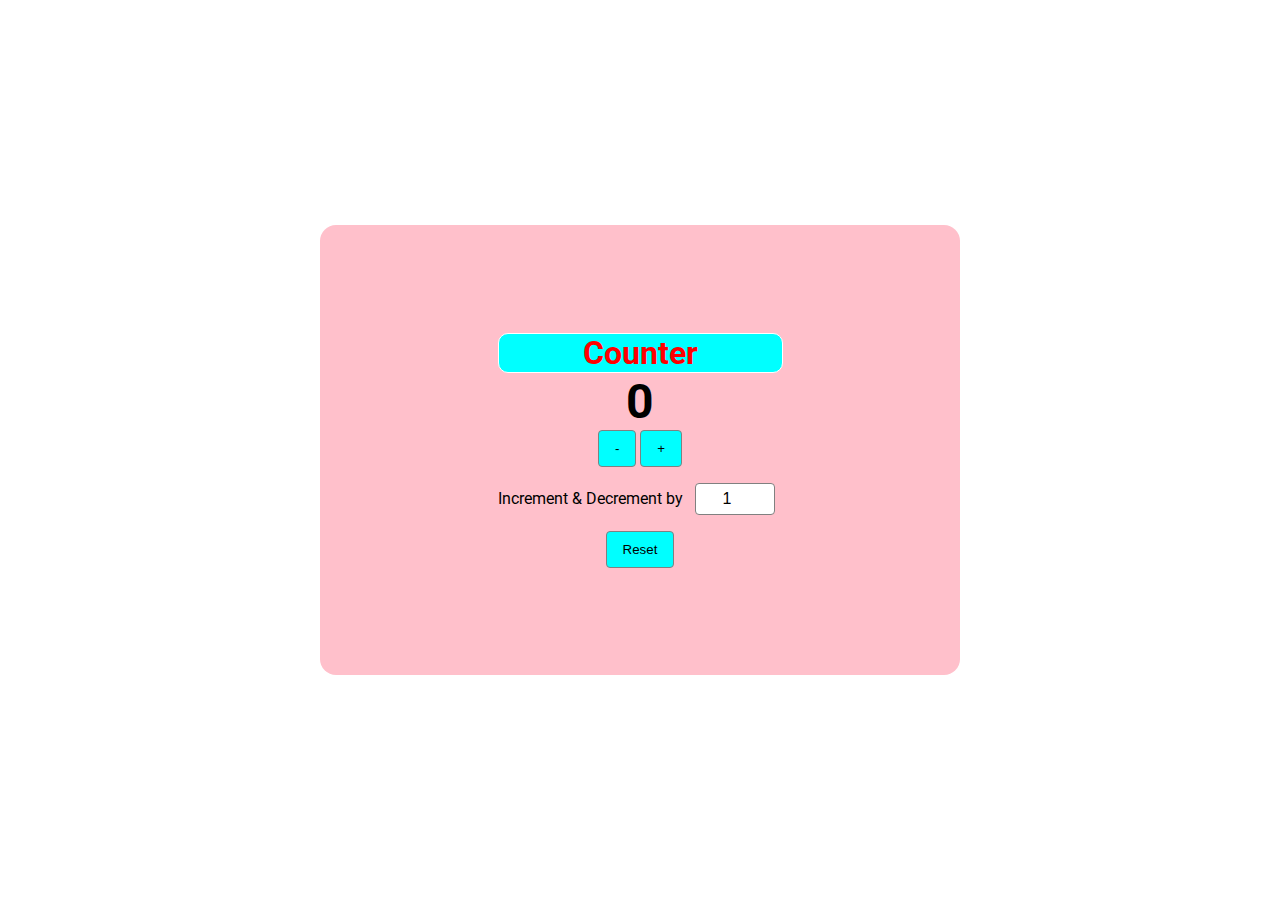
<file: Day-1-Project/index.html>
<!DOCTYPE html>
<html lang="en">

<head>
    <meta charset="UTF-8">
    <meta name="viewport" content="width=device-width, initial-scale=1.0">
    <link rel="preconnect" href="https://fonts.googleapis.com">
    <link rel="preconnect" href="https://fonts.gstatic.com" crossorigin>
    <link
        href="https://fonts.googleapis.com/css2?family=Roboto:ital,wght@0,100;0,300;0,400;0,500;0,700;0,900;1,100;1,300;1,400;1,500;1,700;1,900&display=swap"
        rel="stylesheet">
    <title>Count down</title>
    <link rel="stylesheet" href="style.css">
    <script src="script.js"defer></script>
</head>

<body>
    <main class="main">
        <section class="section">
            <div class="content">
                <h2>Counter</h2>
            <h1 class="count">0</h1>
            <button class="minus-btn">-</button>
            <button class="plus-btn">+</button>
        
            <div>Increment & Decrement by <input type="number" class="changBy" value="1"></div>
            <button class="reset-btn"type="reset">Reset</button>
            </div>
        </section>
    </main>
    
    

</body>

</html>
</file>
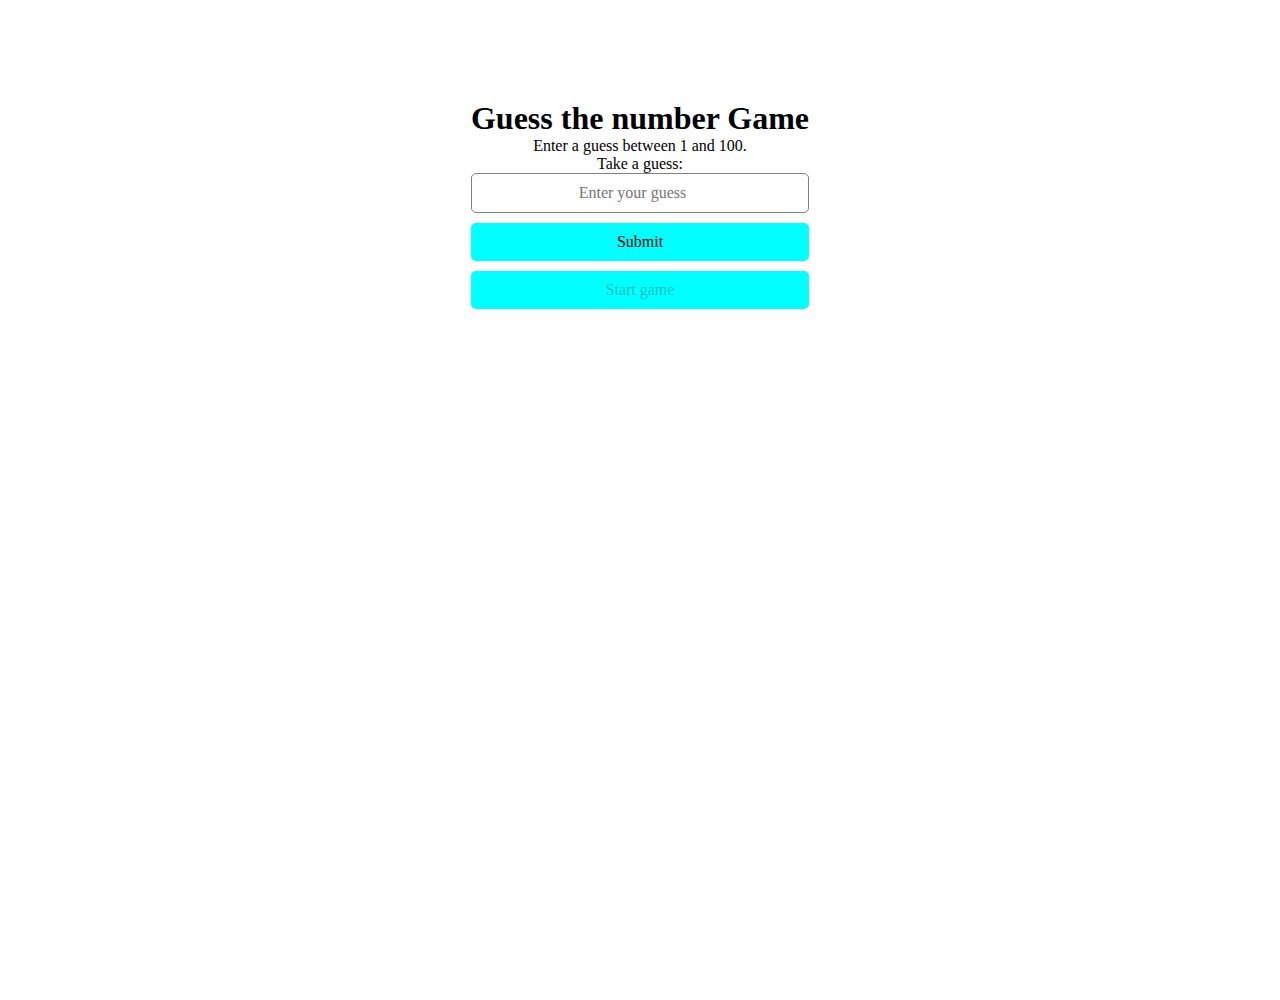
<file: Day-2-Project/index.html>
<!DOCTYPE html>
<html lang="en">
<head>
    <meta charset="UTF-8">
    <meta name="viewport" content="width=device-width, initial-scale=1.0">
    <title>Guess the number</title>
    <link rel="stylesheet" href="style.css">
    <script defer src="script.js"></script>
</head>
<body>
    <section class="section">
        <h1>Guess the number Game</h1>
        <p>Enter a guess between 1 and 100.</p>
        <p>Take a guess:</p>
        <form>
            <input class="user-input" type="number"placeholder="Enter your guess" min="1" max="100" id="guessField"required>
        <div>
            <button type="submit" class="submit-btn">Submit</button>
            <button type="button" class="start-game" disabled >Start game</button>
        </div>
        </form>
        <p class="message"></p>
        <p class="all-guesses"></p>
        
    </section>
</body>
</html>
</file>
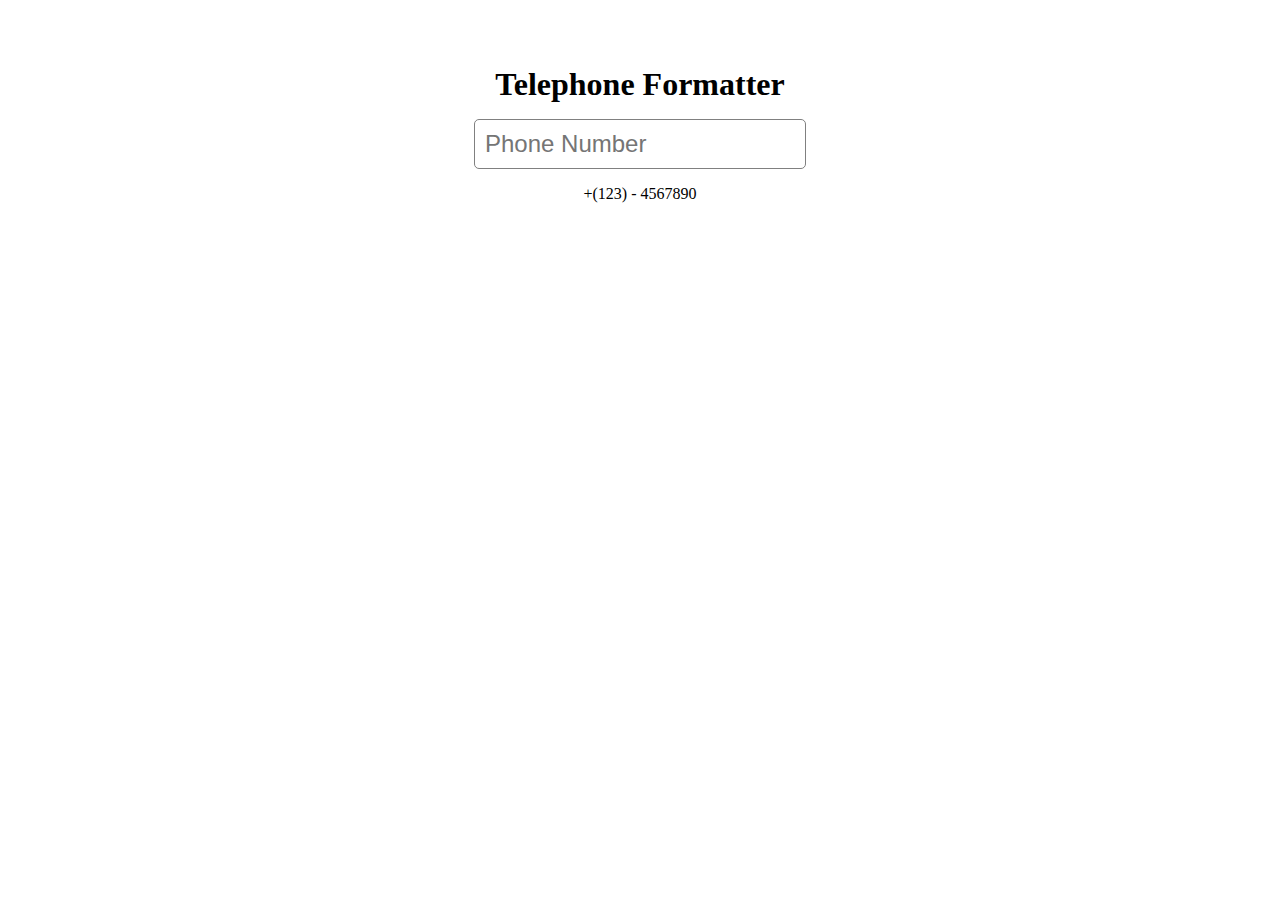
<file: Day-3-Project/index.html>
<!DOCTYPE html>
<html lang="en">
  <head>
    <meta charset="UTF-8" />
    <meta name="viewport" content="width=device-width, initial-scale=1.0" />
    <title>Telephone Formatter</title>
    <link rel="preconnect" href="https://fonts.googleapis.com" />
    <link rel="preconnect" href="https://fonts.gstatic.com" crossorigin />
    <link
      href="https://fonts.googleapis.com/css2?family=Roboto:wght@400;500;700&display=swap"
      rel="stylesheet"
    />
    <link rel="stylesheet" href="style.css" />
    <script src="script.js" defer></script>
  </head>
  <body>
    <section class="section">
        <h1>Telephone Formatter </h1>
        <input type="text" placeholder="Phone Number" maxlength="15">
        <p>+(123) - 4567890</p>
    </section>
    
  </body>
</html>
</file>
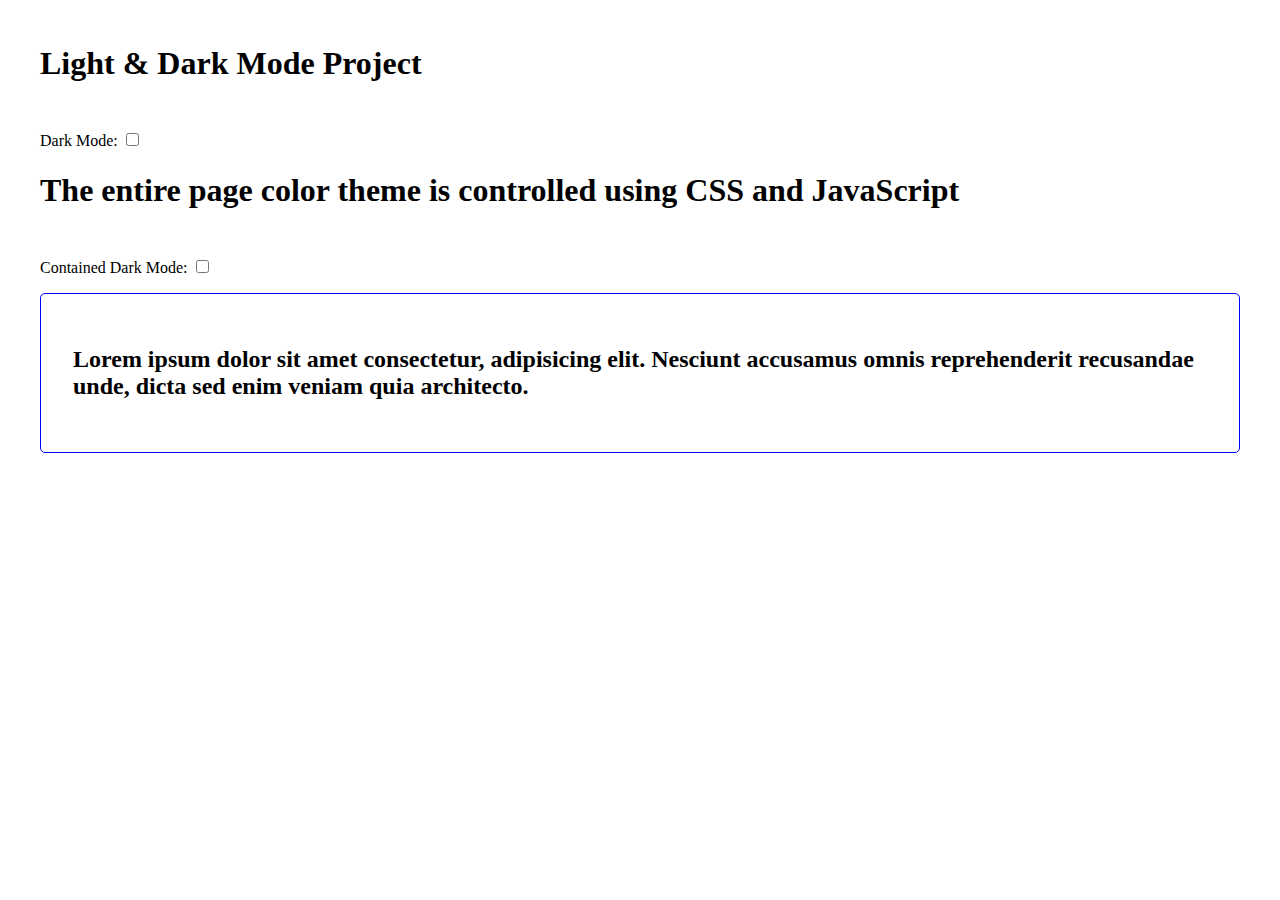
<file: Day-4-Project/index.html>
<!DOCTYPE html>
<html lang="en">

<head>
    <meta charset="UTF-8" />
    <meta name="viewport" content="width=device-width, initial-scale=1.0" />
    <title>Light & Dark Mode</title>
    <link rel="preconnect" href="https://fonts.googleapis.com" />
    <link rel="preconnect" href="https://fonts.gstatic.com" crossorigin />
    <link href="https://fonts.googleapis.com/css2?family=Roboto:wght@400;500;700&display=swap" rel="stylesheet" />
    <link rel="stylesheet" href="style.css" />
    <script src="script.js" defer></script>
</head>

<body>
    <h1>Light & Dark Mode Project </h1>
    <div>
        <label for="full-dark-mode">Dark Mode:</label>
        <input type="checkbox" id="full-dark-mode">
    </div>
    <h1>The entire page color theme is controlled using CSS and JavaScript</h1>
    <div>
        <label for="contained-dark-mode">Contained Dark Mode:</label>
        <input type="checkbox" id="contained-dark-mode">
    </div>
    <div class="container">
        <h2>Lorem ipsum dolor sit amet consectetur, adipisicing elit. Nesciunt accusamus omnis reprehenderit recusandae unde, dicta sed enim veniam quia architecto.</h2>
    </div>
</body>

</html>
</file>
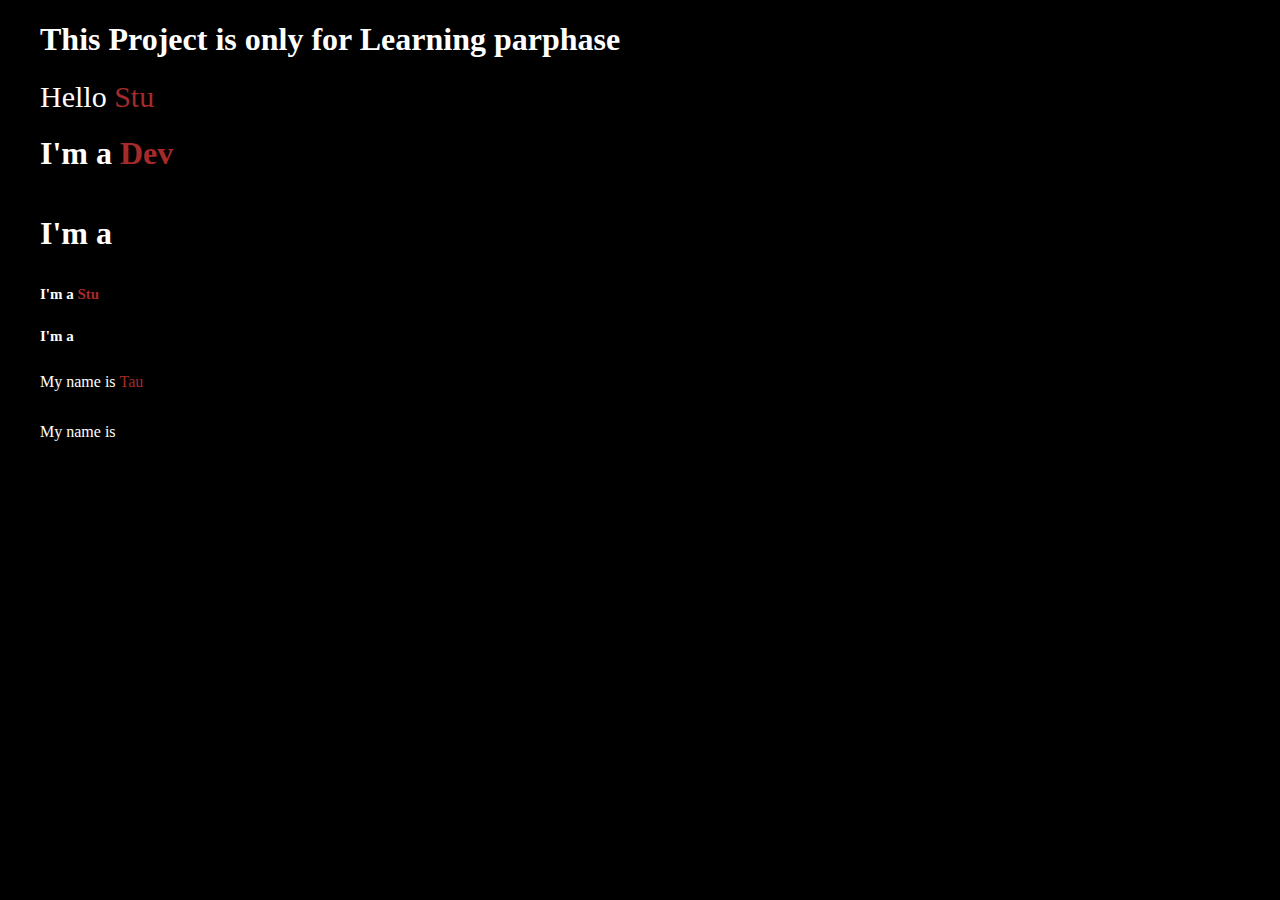
<file: Day-5-Project/index.html>
<!DOCTYPE html>
<html lang="en">
<head>
    <meta charset="UTF-8">
    <meta name="viewport" content="width=device-width, initial-scale=1.0">
    <title>Multi Typing</title>
    <link rel="stylesheet" href="style.css">
    <script src="script.js" defer></script>
</head>
<body>
    <h1>This Project is only for Learning parphase</h1>
    <a href="#">Hello <span class="anchor"></span></a>
    <h1>I'm a <span class="info"></span></h1>
    <h1>I'm a <span></span></h1>
    <h2>I'm a <span class="explore"></span></h2>
    <h2>I'm a <span></span></h2>
    <p>My name is <span class="name"> </span></p>
    <p>My name is <span> </span></p>
</body>
</html>
</file>
<file: Day-1-Project/style.css>
*{
    margin: 0;
    padding: 0;
    box-sizing: border-box;
}
body{
    font-family: "Roboto", sans-serif;
    text-align: center;
}
.main{
    width: 100vw;
    height: 100vh;
    display: flex;
    flex-direction: row;
    align-items: center;
    justify-content: center;
    gap: 16px;
}

.section{
    width: 50%;
    height: 50%;
    display: flex;
    flex-direction: column;
    align-items: center;
    justify-content: center;
    border-radius: 1rem;
    /* gap: 16px; */
    background-color: pink
}
h2{
    color: red;
    font-size: 2rem;
    background-color: cyan;
    border: .1rem solid white;
    border-radius: 10px;
}
.count{
    font-size: 3rem;
}
button{
    padding: 10px 16px;
    background-color: cyan;
    border: 1px solid gray;
    border-radius: 4px;
    cursor: pointer;
}
.changBy{
    width: 5rem;
    height: 2rem;
    font-size: 1rem;
    border: 1px solid gray;
    border-radius: 4px;
    margin: 16px 8px;
    text-align: center;
}
</file>
<file: Day-2-Project/style.css>
*{
    margin: 0;
    padding: 0;
    box-sizing: border-box;
    font-family: poppins;
}

body{
    display: flex;
    justify-content: center;
    min-height: 100vh;
    margin-top: 100px;
    text-align: center;
}

input{
    width: 100%;
    padding: 10px;
    border-radius: 5px;
    border: 1px solid gray;
    outline: none;
    font-size: 16px;
    text-align: center;
}
button{
    width: 100%;
    padding: 10px;
    border-radius: 5px;
    border: none;
    outline: none;
    font-size: 16px;
    cursor: pointer;
    margin-top: 10px;
    background-color: cyan;
}
button:disabled{
    cursor: not-allowed;
}
.massage p{
    margin-top: 10px;
    font-size: 3rem;
    text-align: center;
    color: red;
}
</file>
<file: Day-3-Project/style.css>
*{
    margin: 0;
    padding: 0;
    box-sizing: border-box;
}

body{
    font-family: poppins;
    text-align: center;
    margin-top: 50px;
}   
.section{
    display: flex;
    justify-content: center;
    align-items: center;
    flex-direction: column;
    gap: 1rem;
    padding: 1rem 2rem 1rem 2rem;

}
input{
    padding: 10px;
    border-radius: 5px;
    border: 1px solid gray;
    outline: none;
    font-size: 1.5rem;
    font-weight: 500;
}
input:focus{
    border: 2px solid rgb(0, 132, 255);
}
</file>
<file: Day-4-Project/style.css>
* {
  box-sizing: border-box;
}

body {
  font-family: poppins;
  padding: 16px 32px;
}

body.dark {
  background-color: #27292d;
  color: rgb(236, 236, 236);
}

h1 {
  margin-bottom: 48px;
}

.container {
  border: 1px solid blue;
  padding: 32px;
  margin-top: 16px;
  background-color: white;
  color: black;
  border-radius: 5px;
}

.container.dark {
  background-color: #27292d;
  color: rgb(236, 236, 236);
}
</file>
<file: Day-5-Project/style.css>
body {
  font-size: 62.5%;
    margin: 0;
    display: flex;
    flex-direction: column;
    height: 80vh;
    font-family: poppins;
    padding-left: 40px;
    background-color: black;
    color: white;
    width: 80%;
  }
  a{
    text-decoration: none;
    font-size: 30px;
    color: white;
  }
  h1 {
    font-size: 2rem;
  }
  p{
    font-size: 16px;
  }
  
  span {
    color: brown;
    display: inline-flex;
    align-items: center;
  }
  
  span::after {
      content: '';
      display: inline-block;
      width: 5px;
      background-color: brown;
  }
</file>
